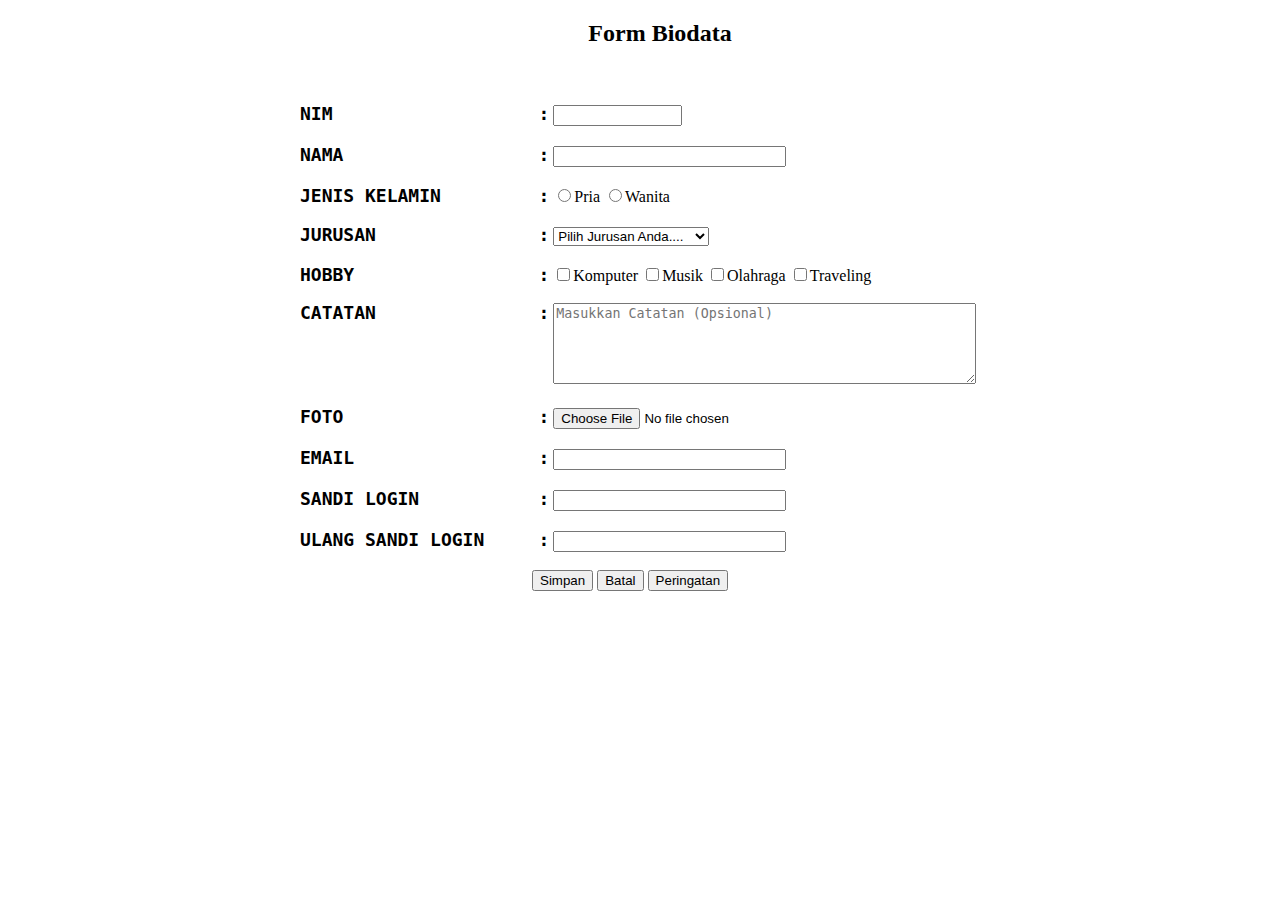
<file: index.html>
<!DOCTYPE html>
<html>

    <style>
        pre {font-size: 18px; font-weight: bold; display: inline;}
        body {margin: 10px 260px 0px 300px;}
        .catatan {position: relative; bottom: 65px;}
        .button-keputusan {padding-left: 232px;}
    </style>

    <head>
        <title>
            TUGAS 1: FORM
        </title>
        <h2 align="center">Form Biodata</h2>
    <head>

    <body>
        <form>
            <br>
            <br>

            <label for="nim">     <pre>NIM                   :</pre></label>
            <input type="text" id="nim" name="nim" size="13" maxlength="10">
            <br>
            <br>

            <label for="nama">    <pre>NAMA                  :</pre></label>
            <input type="text" id="nama" name="nama" size="26" maxlength="30">
            <br>
            <br>

            <label for="jk">      <pre>JENIS KELAMIN         :</pre></label>
            <input type="radio" name="radio-jk" value="P">Pria
            <input type="radio" name="radio-jk" value="W">Wanita
            <br>
            <br>

            <label for="jurusan"> <pre>JURUSAN               :</pre></label>
            <select name="jurusan">
                <option>Pilih Jurusan Anda....</option>
                <option value="d3rpl">D3 RPL</option>
                <option value="s1rpl">S1 RPL</option>
                <option value="s1dkv">S1 DVK</option>
                <option value="s1ilkom">S1 ILKOM</option>
                <option value="s1sasing">S1 SASTRA INGGRIS</option>
            </select>
            <br>
            <br>

            <label for="hobby">   <pre>HOBBY                 :</pre></label>
            <input type="checkbox" name="cb-komputer" value="Komputer">Komputer
            <input type="checkbox" name="cb-musik" value="Musik">Musik
            <input type="checkbox" name="cb-olahraga" value="Olahraga">Olahraga
            <input type="checkbox" name="cb-Traveling" value="Traveling">Traveling
            <br>
            <br>

            <label for="catatan" class="catatan"> <pre>CATATAN               :</pre></label>
            <textarea name="ta-catatan" cols="50" rows="5" placeholder="Masukkan Catatan (Opsional)"></textarea>
            <br>
            <br>

            <label for="foto">    <pre>FOTO                  :</pre></label>
            <input type="file" name="foto" accept="/image*">
            <br>
            <br>

            <label for="email">   <pre>EMAIL                 :</pre></label>
            <input type="text" id="email" name="email" size="26" maxlength="30">
            <br>
            <br>

            <label for="sandi">      <pre>SANDI LOGIN           :</pre></label>
            <input type="password" id="sandi" name="pw-sandi" size="26" maxlength="30">
            <br>
            <br>

            <label for="ulangsandi"> <pre>ULANG SANDI LOGIN     :</pre></label>
            <input type="password" id="ulangsandi" name="pw-ulangsandi" size="26" maxlength="30">
            <br>
            <br>
        <div class="button-keputusan">
            <input type="submit" name="submit-simpan" value="Simpan">
            <input type="reset" name="reset-batal" value="Batal">
            <input type="button" name="button-peringatan" value="Peringatan">
        </div>

        </form>
    </body>
</html>
</file>
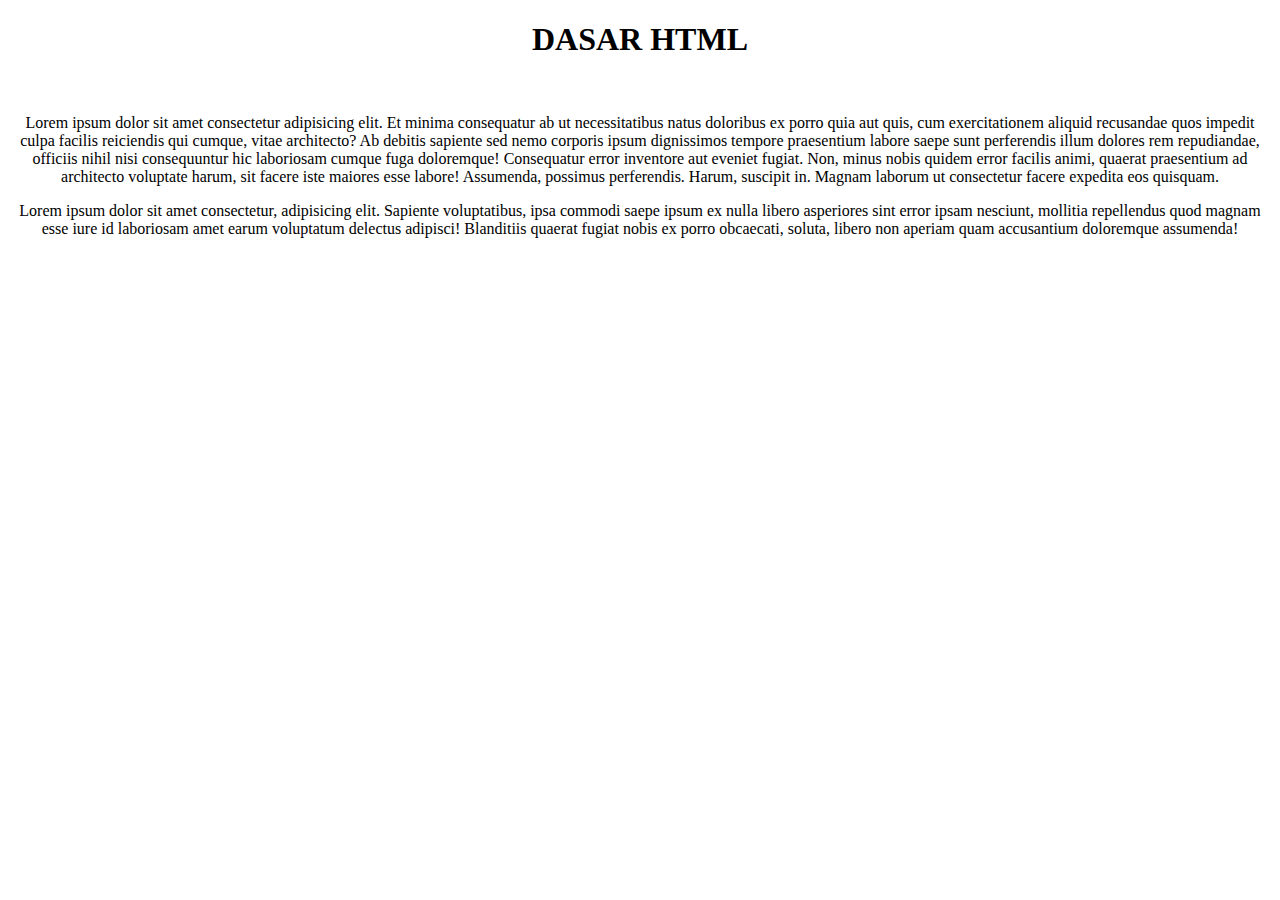
<file: 2001050007_ARI RAMADHAN(PWD T#1).html>
<!DOCTYPE html>
<html>
    <head>
        <title>
            Dasar HTML
        </title>
    </head>

    <body>
        <h1 align="center"> DASAR HTML </h1>
        <br>
        <p align="center">Lorem ipsum dolor sit amet consectetur adipisicing elit. Et minima consequatur ab ut necessitatibus natus doloribus ex porro quia aut quis, cum exercitationem aliquid recusandae quos impedit culpa facilis reiciendis qui cumque, vitae architecto? Ab debitis sapiente sed nemo corporis ipsum dignissimos tempore praesentium labore saepe sunt perferendis illum dolores rem repudiandae, officiis nihil nisi consequuntur hic laboriosam cumque fuga doloremque! Consequatur error inventore aut eveniet fugiat. Non, minus nobis quidem error facilis animi, quaerat praesentium ad architecto voluptate harum, sit facere iste maiores esse labore! Assumenda, possimus perferendis. Harum, suscipit in. Magnam laborum ut consectetur facere expedita eos quisquam.</p>
        <p align="center">Lorem ipsum dolor sit amet consectetur, adipisicing elit. Sapiente voluptatibus, ipsa commodi saepe ipsum ex nulla libero asperiores sint error ipsam nesciunt, mollitia repellendus quod magnam esse iure id laboriosam amet earum voluptatum delectus adipisci! Blanditiis quaerat fugiat nobis ex porro obcaecati, soluta, libero non aperiam quam accusantium doloremque assumenda!</p>
    </body>
</html>
</file>
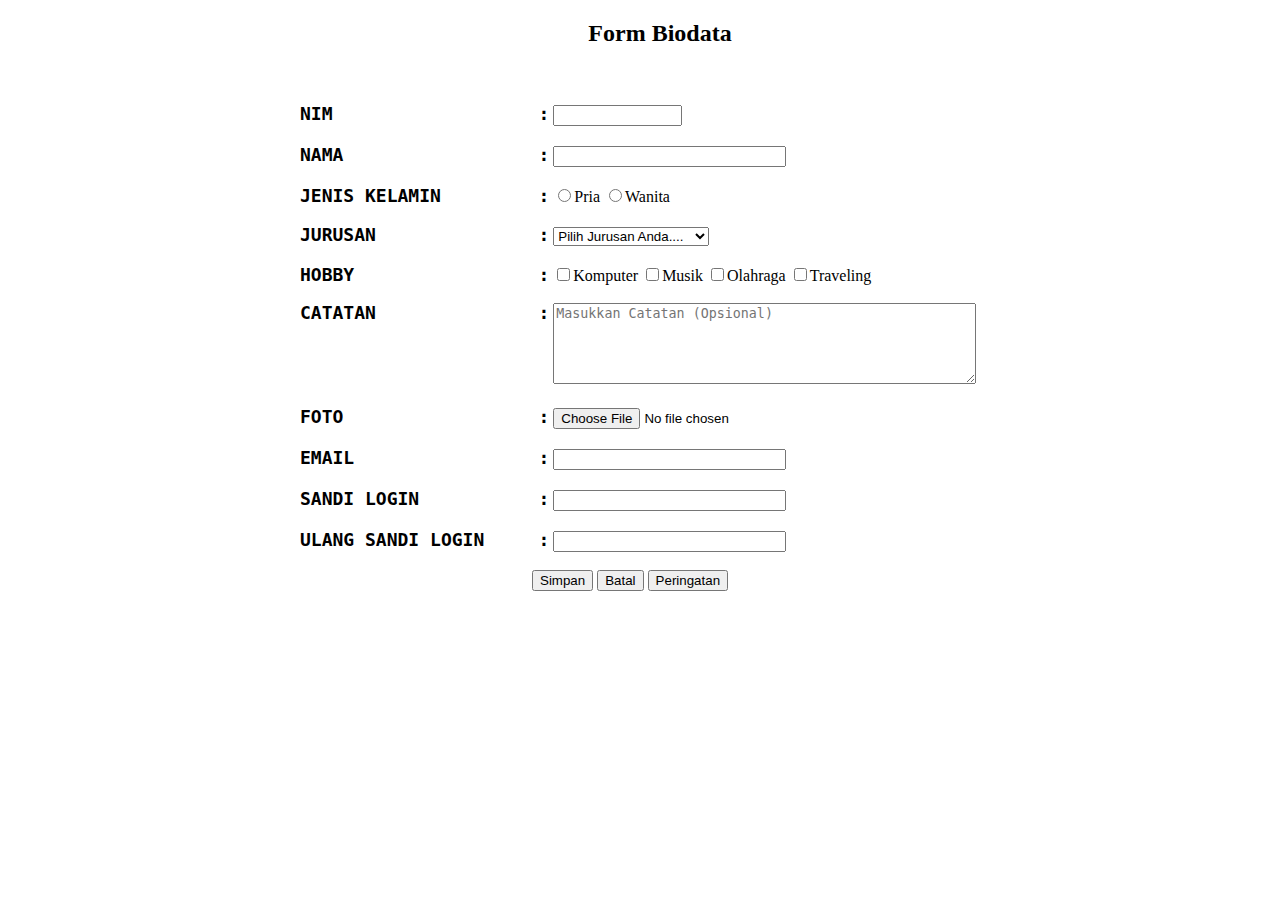
<file: 2001050007_ARI RAMADHAN(PWD T#2).html>
<!DOCTYPE html>
<html>

    <style>
        pre {font-size: 18px; font-weight: bold; display: inline;}
        body {margin: 10px 260px 0px 300px;}
        .catatan {position: relative; bottom: 65px;}
        .button-keputusan {padding-left: 232px;}
    </style>

    <head>
        <title>
            T#2 FORM
        </title>
        <h2 align="center">Form Biodata</h2>
    <head>

    <body>
        <form>
            <br>
            <br>

            <label for="nim">     <pre>NIM                   :</pre></label>
            <input type="text" id="nim" name="nim" size="13" maxlength="10">
            <br>
            <br>

            <label for="nama">    <pre>NAMA                  :</pre></label>
            <input type="text" id="nama" name="nama" size="26" maxlength="30">
            <br>
            <br>

            <label for="jk">      <pre>JENIS KELAMIN         :</pre></label>
            <input type="radio" name="radio-jk" value="P">Pria
            <input type="radio" name="radio-jk" value="W">Wanita
            <br>
            <br>

            <label for="jurusan"> <pre>JURUSAN               :</pre></label>
            <select name="jurusan">
                <option>Pilih Jurusan Anda....</option>
                <option value="d3rpl">D3 RPL</option>
                <option value="s1rpl">S1 RPL</option>
                <option value="s1dkv">S1 DVK</option>
                <option value="s1ilkom">S1 ILKOM</option>
                <option value="s1sasing">S1 SASTRA INGGRIS</option>
            </select>
            <br>
            <br>

            <label for="hobby">   <pre>HOBBY                 :</pre></label>
            <input type="checkbox" name="cb-komputer" value="Komputer">Komputer
            <input type="checkbox" name="cb-musik" value="Musik">Musik
            <input type="checkbox" name="cb-olahraga" value="Olahraga">Olahraga
            <input type="checkbox" name="cb-Traveling" value="Traveling">Traveling
            <br>
            <br>

            <label for="catatan" class="catatan"> <pre>CATATAN               :</pre></label>
            <textarea name="ta-catatan" cols="50" rows="5" placeholder="Masukkan Catatan (Opsional)"></textarea>
            <br>
            <br>

            <label for="foto">    <pre>FOTO                  :</pre></label>
            <input type="file" name="foto" accept="/image*">
            <br>
            <br>

            <label for="email">   <pre>EMAIL                 :</pre></label>
            <input type="text" id="email" name="email" size="26" maxlength="30">
            <br>
            <br>

            <label for="sandi">      <pre>SANDI LOGIN           :</pre></label>
            <input type="password" id="sandi" name="pw-sandi" size="26" maxlength="30">
            <br>
            <br>

            <label for="ulangsandi"> <pre>ULANG SANDI LOGIN     :</pre></label>
            <input type="password" id="ulangsandi" name="pw-ulangsandi" size="26" maxlength="30">
            <br>
            <br>
        <div class="button-keputusan">
            <input type="submit" name="submit-simpan" value="Simpan">
            <input type="reset" name="reset-batal" value="Batal">
            <input type="button" name="button-peringatan" value="Peringatan">
        </div>

        </form>
    </body>
</html>
</file>
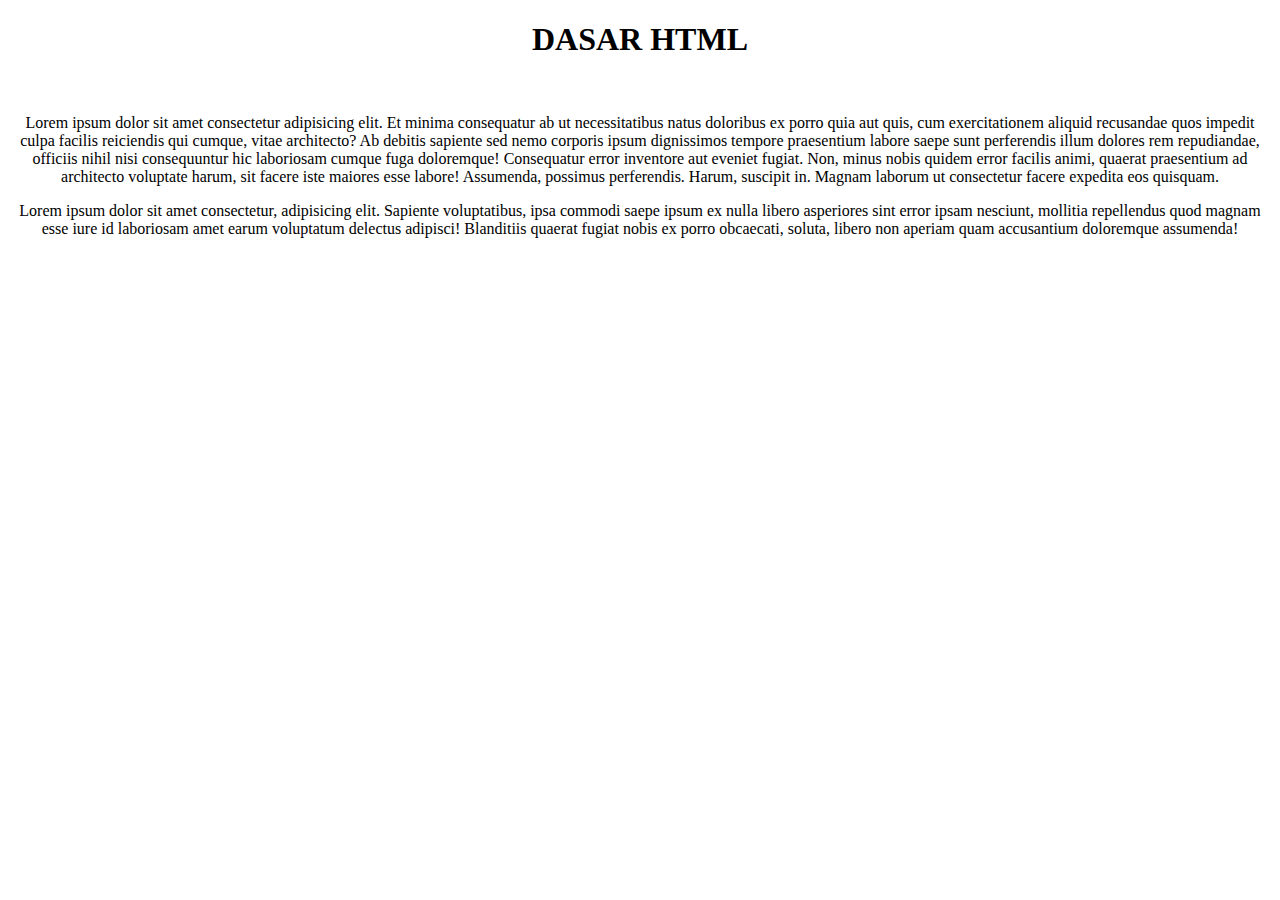
<file: index1.html>
<!DOCTYPE html>
<html>
    <head>
        <title>
            Dasar HTML
        </title>
    </head>

    <body>
        <h1 align="center"> DASAR HTML </h1>
        <br>
        <p align="center">Lorem ipsum dolor sit amet consectetur adipisicing elit. Et minima consequatur ab ut necessitatibus natus doloribus ex porro quia aut quis, cum exercitationem aliquid recusandae quos impedit culpa facilis reiciendis qui cumque, vitae architecto? Ab debitis sapiente sed nemo corporis ipsum dignissimos tempore praesentium labore saepe sunt perferendis illum dolores rem repudiandae, officiis nihil nisi consequuntur hic laboriosam cumque fuga doloremque! Consequatur error inventore aut eveniet fugiat. Non, minus nobis quidem error facilis animi, quaerat praesentium ad architecto voluptate harum, sit facere iste maiores esse labore! Assumenda, possimus perferendis. Harum, suscipit in. Magnam laborum ut consectetur facere expedita eos quisquam.</p>
        <p align="center">Lorem ipsum dolor sit amet consectetur, adipisicing elit. Sapiente voluptatibus, ipsa commodi saepe ipsum ex nulla libero asperiores sint error ipsam nesciunt, mollitia repellendus quod magnam esse iure id laboriosam amet earum voluptatum delectus adipisci! Blanditiis quaerat fugiat nobis ex porro obcaecati, soluta, libero non aperiam quam accusantium doloremque assumenda!</p>
    </body>
</html>
</file>
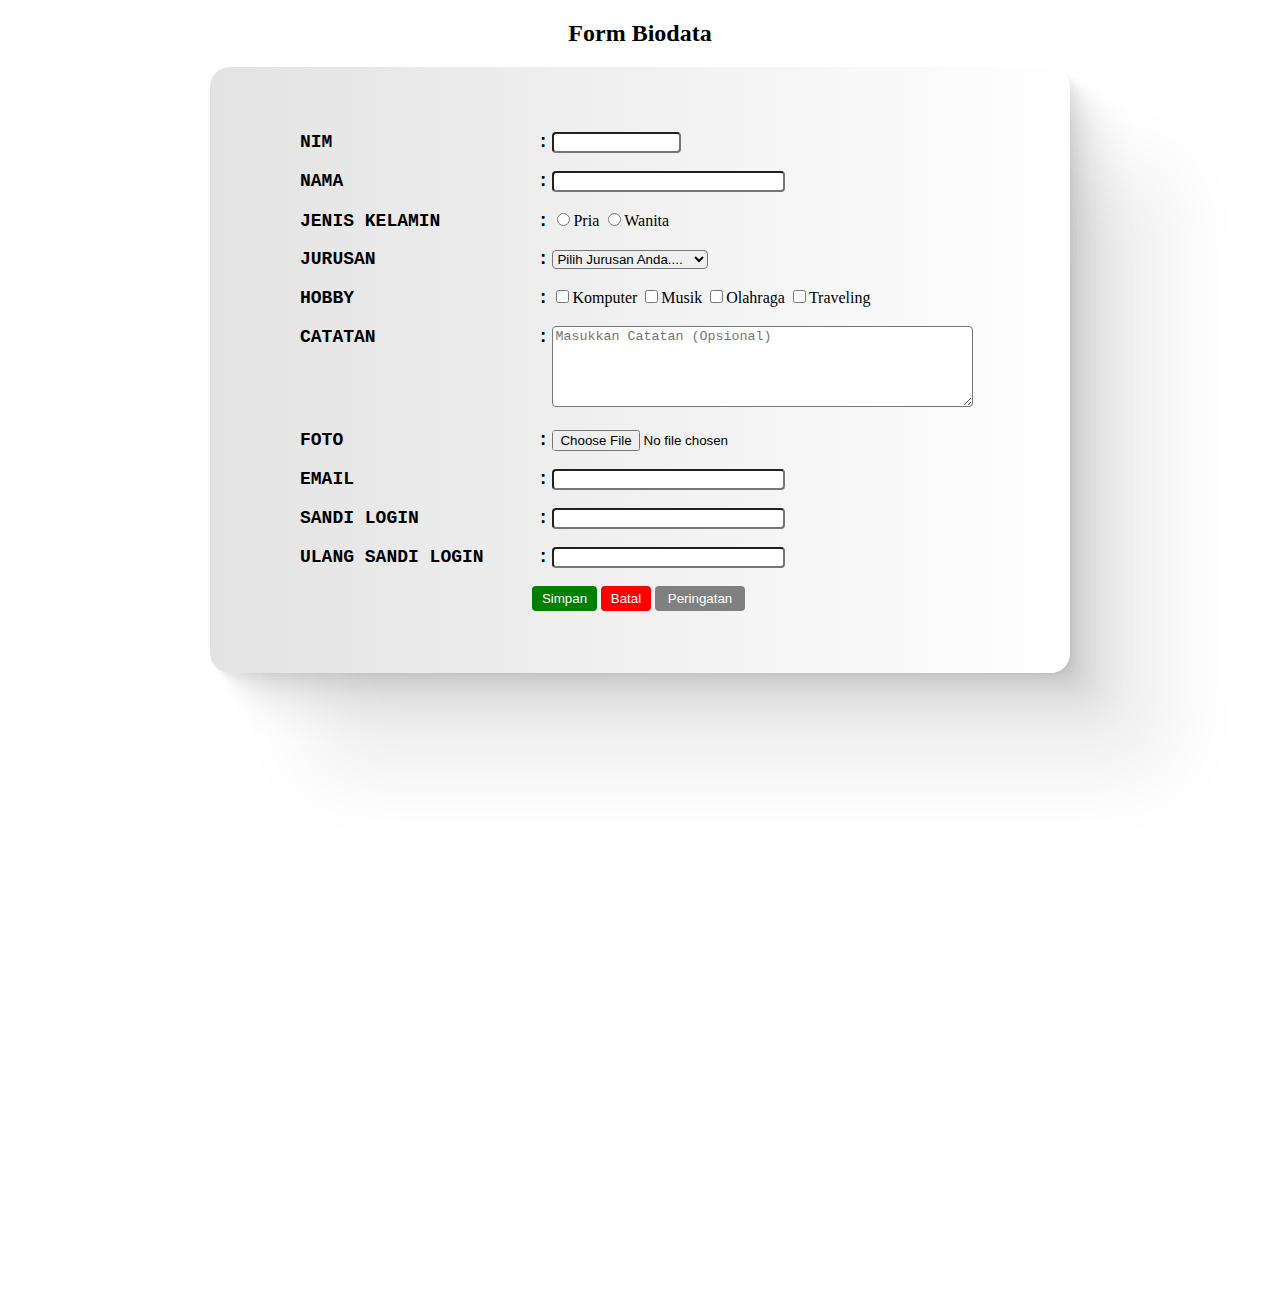
<file: form/2001050007_ARI RAMADHAN(PWD T#2).html>
<!DOCTYPE html>
<html><head><link rel="stylesheet" href="style.css">
    
    <title>
        T#2 FORM
    </title>
    </head><body class=""><h2 align="center">Form Biodata</h2>



    <form>
        <br>
        <br>

        <label for="nim">     <pre>NIM                   :</pre></label>
        <input type="text" id="nim" name="nim" size="13" maxlength="10">
        <br>
        <br>

        <label for="nama">    <pre>NAMA                  :</pre></label>
        <input type="text" id="nama" name="nama" size="26" maxlength="30">
        <br>
        <br>

        <label for="jk">      <pre>JENIS KELAMIN         :</pre></label>
        <input type="radio" name="radio-jk" value="P">Pria
        <input type="radio" name="radio-jk" value="W">Wanita
        <br>
        <br>

        <label for="jurusan"> <pre>JURUSAN               :</pre></label>
        <select name="jurusan">
            <option>Pilih Jurusan Anda....</option>
            <option value="d3rpl">D3 RPL</option>
            <option value="s1rpl">S1 RPL</option>
            <option value="s1dkv">S1 DVK</option>
            <option value="s1ilkom">S1 ILKOM</option>
            <option value="s1sasing">S1 SASTRA INGGRIS</option>
        </select>
        <br>
        <br>

        <label for="hobby">   <pre>HOBBY                 :</pre></label>
        <input type="checkbox" name="cb-komputer" value="Komputer">Komputer
        <input type="checkbox" name="cb-musik" value="Musik">Musik
        <input type="checkbox" name="cb-olahraga" value="Olahraga">Olahraga
        <input type="checkbox" name="cb-Traveling" value="Traveling">Traveling
        <br>
        <br>

        <label for="catatan" class="catatan"> <pre>CATATAN               :</pre></label>
        <textarea name="ta-catatan" cols="50" rows="5" placeholder="Masukkan Catatan (Opsional)"></textarea>
        <br>
        <br>

        <label for="foto">    <pre>FOTO                  :</pre></label>
        <input type="file" name="foto" accept="/image*">
        <br>
        <br>

        <label for="email">   <pre>EMAIL                 :</pre></label>
        <input type="text" id="email" name="email" size="26" maxlength="30">
        <br>
        <br>

        <label for="sandi">      <pre>SANDI LOGIN           :</pre></label>
        <input type="password" id="sandi" name="pw-sandi" size="26" maxlength="30">
        <br>
        <br>

        <label for="ulangsandi"> <pre>ULANG SANDI LOGIN     :</pre></label>
        <input type="password" id="ulangsandi" name="pw-ulangsandi" size="26" maxlength="30">
        <br>
        <br>
    <div class="button-keputusan">
        <input type="submit" name="submit-simpan" value="Simpan">
        <input type="reset" name="reset-batal" value="Batal">
        <input type="button" name="button-peringatan" value="Peringatan">
    </div>
    
    </form>


</body></html>
</file>
<file: form/style.css>
pre {
    font-size: 18px; font-weight: bold; display: inline;
}
body{
    /* margin: 60px 0px 0px 30%; */
    /* background: rgb(210,252,252); */
    /* background: linear-gradient(145deg, rgba(210,252,252,1) 0%, rgba(0,8,145,1) 100%); */
}
body, html{
    height: 120%;
}
form{   
    border-radius: 20px;
    width: 770px;
    height: 577px;
    margin: 0 auto;
    padding-left: 90px;
    padding-top: 29px;
    box-shadow: 2.8px 2.8px 2.2px rgba(0, 0, 0, 0.02),
    6.7px 6.7px 5.3px rgba(0, 0, 0, 0.028),
    12.5px 12.5px 10px rgba(0, 0, 0, 0.035),
    22.3px 22.3px 17.9px rgba(0, 0, 0, 0.042),
    41.8px 41.8px 33.4px rgba(0, 0, 0, 0.05),
    100px 100px 80px rgba(0, 0, 0, 0.07);
    background-color: #e3e3e3;
    background: rgb(255,255,255);
    background: linear-gradient(270deg, rgba(255,255,255,1) 0%, rgba(227,227,227,1) 100%);
}
.catatan {
    position: relative; bottom: 65px;
}
.button-keputusan {
    padding-left: 232px;
}
input, textarea, select {
    border-radius: 4px
}

input[type=submit]{
    background-color:green;
    color:white;
    border:none;
    width:65px;
    height:25px;
}
input[type=reset]{
    background-color: red;
    border: none;
    height: 25px;
    color: white;
    width:50px
}
input[type=button]{
    background-color: grey;
    border: none;
    height: 25px;
    color: white;
    width:90px
}
</file>
